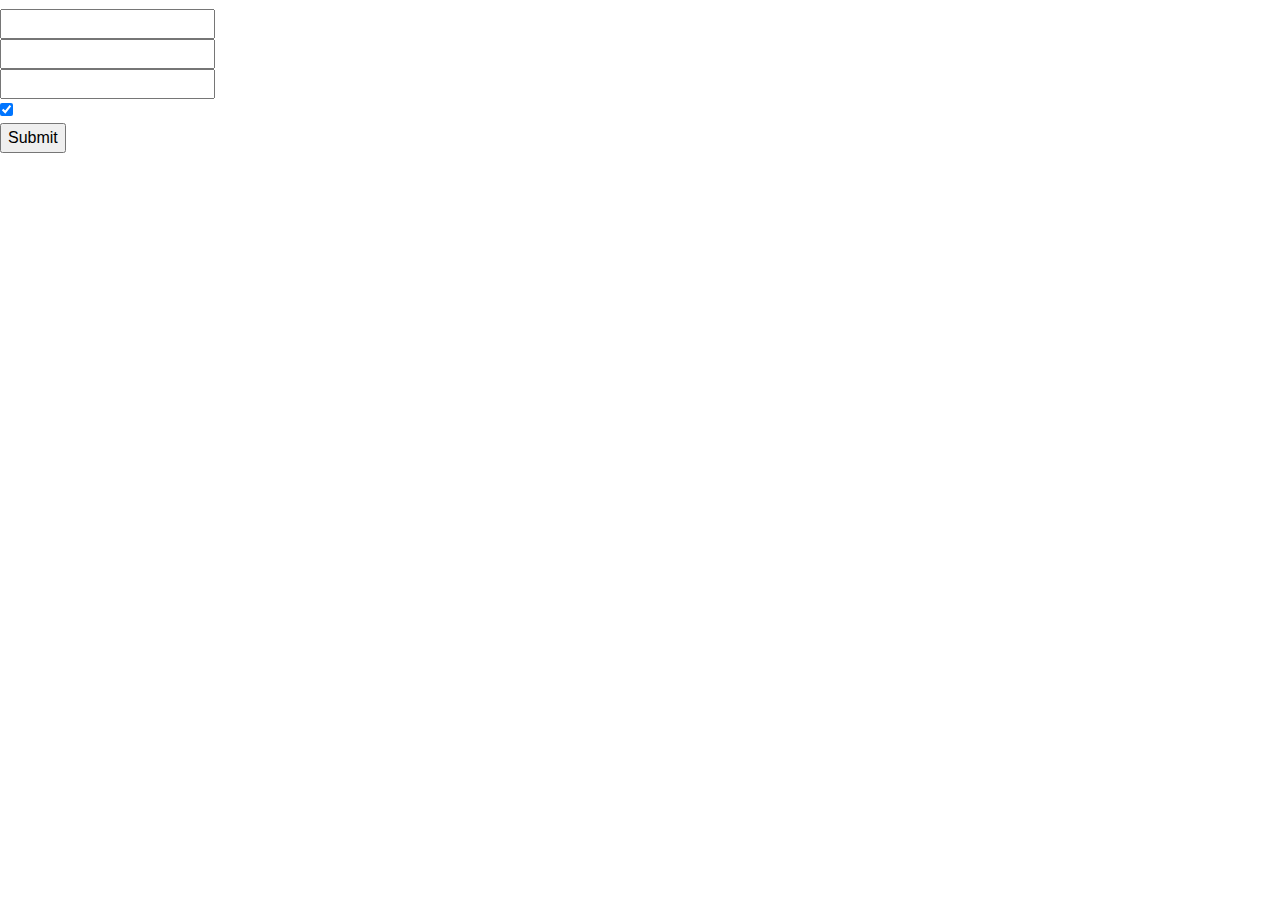
<file: subscription.html>
<!DOCTYPE html>
<html lang="en">
<head>
  <meta charset="UTF-8">
  <meta http-equiv="X-UA-Compatible" content="IE=edge">
  <meta name="viewport" content="width=device-width, initial-scale=1.0">
  <title>CDC-test-client1</title>
  <link rel="stylesheet" href="https://stackpath.bootstrapcdn.com/bootstrap/4.3.1/css/bootstrap.min.css"
    integrity="sha384-ggOyR0iXCbMQv3Xipma34MD+dH/1fQ784/j6cY/iJTQUOhcWr7x9JvoRxT2MZw1T" crossorigin="anonymous">
  <link rel="stylesheet" href="css/style.css">
  <script type="text/javascript"
    src="https://cdns.us1.gigya.com/js/gigya.js?apikey=3_ojnmzVXjaGTCcK4MHoSjrWzeXQPFfYHRW9XvKMPEf4PzI6kliiUrY924BBtaZuBQ"></script>
</head>

<body>
  <div class="gigya-screen-set" id="Markup-Extension-Test" data-responsive="true" data-dialog-style="modern" data-wizard-migration-keys="migrate_translation_handlers_unique_key">
    <div class="gigya-screen v2 portrait" data-width="auto" id="gigya-subscribe-with-email-screen" gigya-conditional:class="viewport.width < 500 ? gigya-composite-control-active gigya-screen v2 portrait mobile : gigya-composite-control-active gigya-screen v2 portrait" gigya-expression:data-caption="screenset.translations['GIGYA_SUBSCRIBE_WITH_EMAIL_SCREEN_CAPTION']">
        <form class="gigya-subscribe-with-email-form" data-on-success-screen="gigya-subscribe-thank-you-screen" id="gigya-subscribe-with-email-form">
            <div class="gigya-layout-row">
                <div class="gigya-layout-row">
                    <h2 class="gigya-composite-control-header gigya-conditional gigya-header" data-wizard-text-bold="bold" data-translation-key="HEADER_83468630035309730_LABEL"></h2>
                </div>
                <div class="gigya-layout-row">
                    <div class="gigya-composite-control gigya-spacer gigya-spacer-divider" data-units="1" style="height: 1px;"></div>
                </div>
                <div class="gigya-layout-row with-two-inputs">
                    <div class="gigya-layout-cell">
                        <div class="gigya-composite-control gigya-composite-control-textbox" style="display: block;">
                            <input type="text" aria-label="First name" class="gigya-input-text" name="profile.firstName" show-valid-checkmark="true" formnovalidate="formnovalidate" tabindex="0" gigya-expression:data-gigya-placeholder="screenset.translations['TEXTBOX_147571769985825060_PLACEHOLDER']" gigya-expression:aria-label="screenset.translations['TEXTBOX_147571769985825060_PLACEHOLDER']">
                            <span class="gigya-error-msg" data-bound-to="profile.firstName"></span>
                        </div>
                    </div>
                    <div class="gigya-layout-cell">
                        <div class="gigya-composite-control gigya-composite-control-textbox" style="display: block;">
                            <input type="text" aria-label="Last name" class="gigya-input-text" name="profile.lastName" show-valid-checkmark="true" tabindex="0" gigya-expression:data-gigya-placeholder="screenset.translations['TEXTBOX_46950290923884456_PLACEHOLDER']" gigya-expression:aria-label="screenset.translations['TEXTBOX_46950290923884456_PLACEHOLDER']">
                            <span class="gigya-error-msg" data-bound-to="profile.lastName"></span>
                        </div>
                    </div>
                </div>
                <div class="gigya-layout-row">
                    <div class="gigya-composite-control gigya-composite-control-textbox">
                        <input type="text" name="email" id="gigya-textbox-email" class="gigya-input-text" formnovalidate="formnovalidate" tabindex="0" data-required="true" gigya-expression:data-gigya-placeholder="screenset.translations['TEXTBOX_121939299492173400_PLACEHOLDER']" gigya-expression:aria-label="screenset.translations['TEXTBOX_121939299492173400_PLACEHOLDER']">
                        <span class="gigya-error-msg" data-bound-to="profile.email"></span>
                    </div>
                </div>
                <div class="gigya-layout-row">
                    <div class="gigya-composite-control gigya-composite-control-checkbox">
                        <input type="checkbox" class="gigya-input-checkbox" name="" id="gigya-checkbox-subscription" checked="checked" tabindex="0">
                        <label class="gigya-label" for="gigya-checkbox-subscription">
                            <span class="gigya-label-text gigya-checkbox-text" data-translation-key="CHECKBOX_83852588336579280_LABEL"></span>
                            <label class="gigya-required-display" data-bound-to="" style="display: none">*</label></label>
                    </div>
                </div>
                <div class="gigya-layout-row">
                    <div class="gigya-composite-control" data-translation-key="LABEL_105080926959312820_LABEL"></div>
                </div>
                <div class="gigya-layout-row">
                    <div class="gigya-composite-control gigya-composite-control-submit">
                        <input type="submit" class="gigya-input-submit" tabindex="0" gigya-expression:value="screenset.translations['SUBMIT_90117941803482020_VALUE']">
                    </div>
                    <div class="gigya-clear"></div>
                </div>
            </div>
            <div class="gigya-layout-row">
                <div class="gigya-layout-cell responsive">
                    <div class="gigya-error-display gigya-composite-control gigya-composite-control-form-error" data-bound-to="gigya-subscribe-with-email-form">
                        <div class="gigya-error-msg gigya-form-error-msg" data-bound-to="gigya-subscribe-with-email-form"></div>
                    </div>
                </div>
            </div>
            <div class="gigya-clear"></div>
        </form>
    </div>
    <div class="gigya-screen v2 portrait" data-width="auto" id="gigya-subscribe-thank-you-screen" gigya-conditional:class="viewport.width < 500 ? gigya-composite-control-active gigya-screen v2 portrait mobile : gigya-composite-control-active gigya-screen v2 portrait" gigya-expression:data-caption="screenset.translations['GIGYA_SUBSCRIBE_THANK_YOU_SCREEN_CAPTION']">
        <div class="gigya-layout-row">
            <div class="subscribe-thank-you" data-translation-key="LABEL_98314475370414220_LABEL"></div>
            <div class="gigya-composite-control gigya-spacer" data-units="1" style="height: 1px;"></div>
        </div>
        <div class="gigya-layout-row">
            <a tabindex="-1" class="gigya-composite-control gigya-composite-control-link gigya-button-link" data-switch-screen="_finish" style="text-align: center;" data-translation-key="LINK_5653623291998700_LABEL"></a>
        </div>
        <div class="gigya-clear"></div>
    </div>
  </div>
  <script src="https://code.jquery.com/jquery-3.3.1.slim.min.js"
    integrity="sha384-q8i/X+965DzO0rT7abK41JStQIAqVgRVzpbzo5smXKp4YfRvH+8abtTE1Pi6jizo"
    crossorigin="anonymous"></script>
  <script src="https://cdnjs.cloudflare.com/ajax/libs/popper.js/1.14.7/umd/popper.min.js"
    integrity="sha384-UO2eT0CpHqdSJQ6hJty5KVphtPhzWj9WO1clHTMGa3JDZwrnQq4sF86dIHNDz0W1"
    crossorigin="anonymous"></script>
  <script src="https://stackpath.bootstrapcdn.com/bootstrap/4.3.1/js/bootstrap.min.js"
    integrity="sha384-JjSmVgyd0p3pXB1rRibZUAYoIIy6OrQ6VrjIEaFf/nJGzIxFDsf4x0xIM+B07jRM"
    crossorigin="anonymous"></script>
</body>

</html>
</file>
<file: css/style.css>
.text-welcome{
  color: blueviolet;
  font-size: 4rem;
  font-weight: 700;
}
</file>
